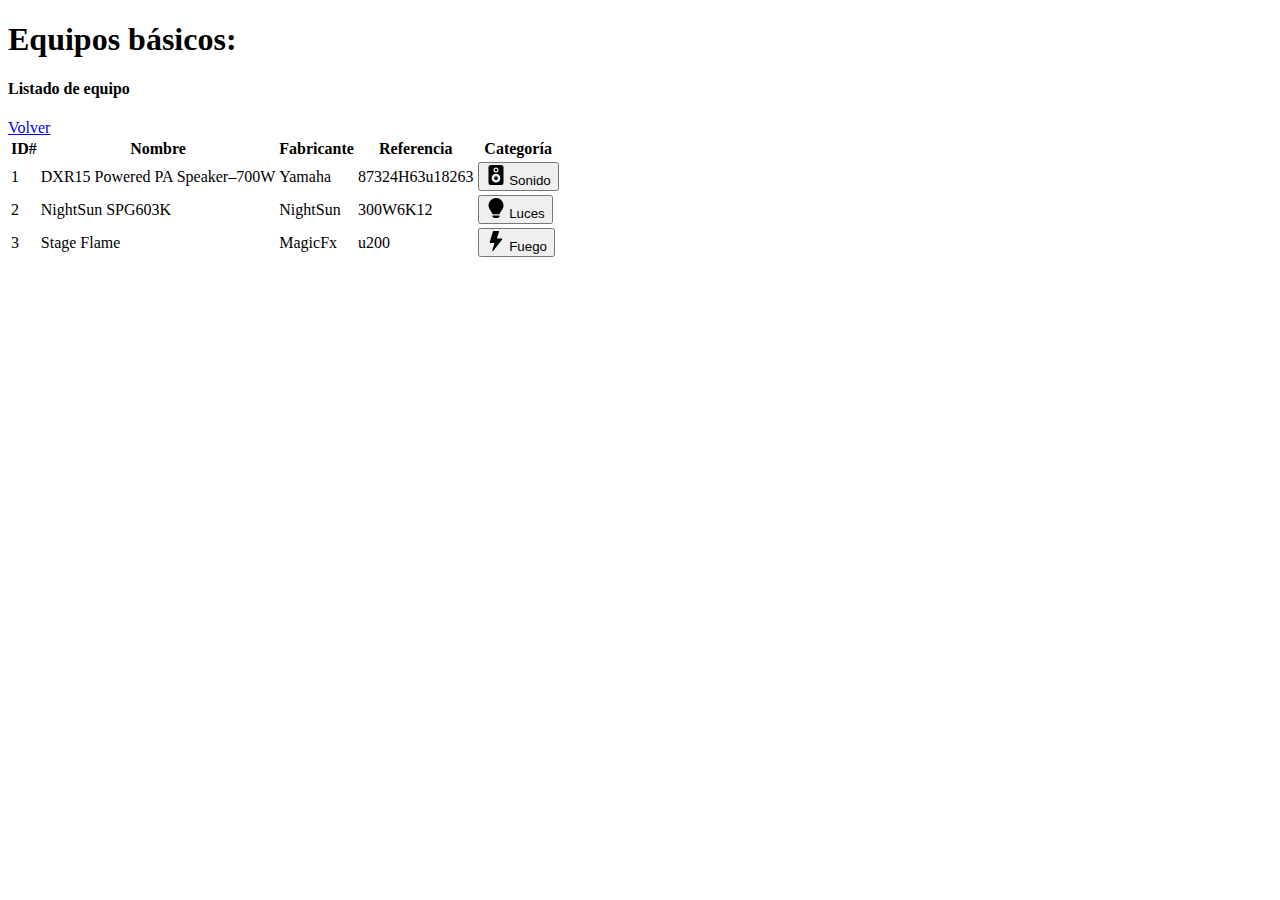
<file: recursos/paginas/sonido.html>
<!doctype html>
<html lang="en">
  <head>
    <!-- Required meta tags -->
    <meta charset="utf-8">
    <meta name="viewport" content="width=device-width, initial-scale=1">

    <!-- Bootstrap CSS -->
    <link href="https://cdn.jsdelivr.net/npm/bootstrap@5.1.3/dist/css/bootstrap.min.css" rel="stylesheet" integrity="sha384-1BmE4kWBq78iYhFldvKuhfTAU6auU8tT94WrHftjDbrCEXSU1oBoqyl2QvZ6jIW3" crossorigin="anonymous">

                 <!--REFERENCIAS CSS-->
                 <link rel="stylesheet" href="C:\Users\ASUS\Desktop\PW\recursos\css\est.css">
                 <link rel="shortcut icon" href="C:\Users\ASUS\Desktop\PW\icon.jpg">
                 <link href="C:\Users\ASUS\Desktop\PW\recursos\css\sweetalert.css" rel="stylesheet">
                 <link rel="shortcut icon" href="C:\Users\ASUS\Desktop\PW\icon.jpg">
         
             <!--REFERENCIAS JS-->
                 <script src="C:\Users\ASUS\Desktop\PW\recursos\js\alerts.js"></script>
                 <script src="C:\Users\ASUS\Desktop\PW\recursos\js\sweetalert.min.js"></script>
    <title>Logística</title>
  </head>
  <body>
    <h1 class="text-center">Equipos básicos:</h1>
    <section id="clientes">
        <div class="container my-4">
            <div class="row justify-content-center">
                <div class="col-md-9">
                      <div class="card  px-3">
                          <div class="card-header">
                              <h4>Listado de equipo</h4>
                          </div>
                          <table class="table table table-dark table-hover" id="table-sonido">
                              <thead class="thead-dark">
                                  <tr>
                                      <th>ID#</th>
                                      <th>Nombre</th>
                                      <th>Fabricante</th>
                                      <th>Referencia</th>
                                      <th>Categoría</th>
                                  </tr>
                              </thead>
                              <tbody>
                                  <tr>
                                      <td>1</td>
                                      <td>DXR15 Powered PA Speaker–700W</td>
                                      <td>Yamaha</td>
                                      <td>87324H63u18263</td>
                                      <td>
                                          <button class="btn btn-light " onclick="elm()">
                                              <i ><svg xmlns="http://www.w3.org/2000/svg" width="20" height="20" fill="currentColor" class="bi bi-speaker-fill" viewBox="0 0 16 16">
                                                <path d="M9 4a1 1 0 1 1-2 0 1 1 0 0 1 2 0zm-2.5 6.5a1.5 1.5 0 1 1 3 0 1.5 1.5 0 0 1-3 0z"/>
                                                <path d="M4 0a2 2 0 0 0-2 2v12a2 2 0 0 0 2 2h8a2 2 0 0 0 2-2V2a2 2 0 0 0-2-2H4zm6 4a2 2 0 1 1-4 0 2 2 0 0 1 4 0zM8 7a3.5 3.5 0 1 1 0 7 3.5 3.5 0 0 1 0-7z"/>
                                              </svg>
                                              </i>
                                          Sonido</button>
                                      </td>
                                  </tr>

                                  <tr>
                                      <td>2</td>
                                      <td>NightSun SPG603K</td>
                                      <td>NightSun</td>
                                      <td>300W6K12</td>
                                      <td>
                                          <button class="btn btn-light onclick="elm()">
                                              <i ><svg xmlns="http://www.w3.org/2000/svg" width="20" height="20" fill="currentColor" class="bi bi-lightbulb-fill" viewBox="0 0 16 16">
                                                <path d="M2 6a6 6 0 1 1 10.174 4.31c-.203.196-.359.4-.453.619l-.762 1.769A.5.5 0 0 1 10.5 13h-5a.5.5 0 0 1-.46-.302l-.761-1.77a1.964 1.964 0 0 0-.453-.618A5.984 5.984 0 0 1 2 6zm3 8.5a.5.5 0 0 1 .5-.5h5a.5.5 0 0 1 0 1l-.224.447a1 1 0 0 1-.894.553H6.618a1 1 0 0 1-.894-.553L5.5 15a.5.5 0 0 1-.5-.5z"/>
                                              </svg>
                                              </i>
                                              Luces     </button>
                                      </td>
                                  </tr>        

                                  <tr>
                                      <td>3</td>
                                      <td>Stage Flame</td>
                                      <td>MagicFx</td>
                                      <td>u200</td>
                                      <td>
                                          <button class="btn btn-light" onclick="elm()">
                                              <i ><svg xmlns="http://www.w3.org/2000/svg" width="20" height="20" fill="currentColor" class="bi bi-lightning-fill" viewBox="0 0 16 16">
                                                <path d="M5.52.359A.5.5 0 0 1 6 0h4a.5.5 0 0 1 .474.658L8.694 6H12.5a.5.5 0 0 1 .395.807l-7 9a.5.5 0 0 1-.873-.454L6.823 9.5H3.5a.5.5 0 0 1-.48-.641l2.5-8.5z"/>
                                              </svg>
                                              </i>
                                            Fuego  </button>                                         
                                      </td>
                                  </tr>
                                  <a  href="file:///C:/Users/ASUS/Desktop/PW/PW.html" class="btn btn-primary">Volver</a>
                                </tbody>
                         </table>
                    </div>
                </div>
            </div>
        </div>
    </section>

  </body>

  

</html>
</file>
